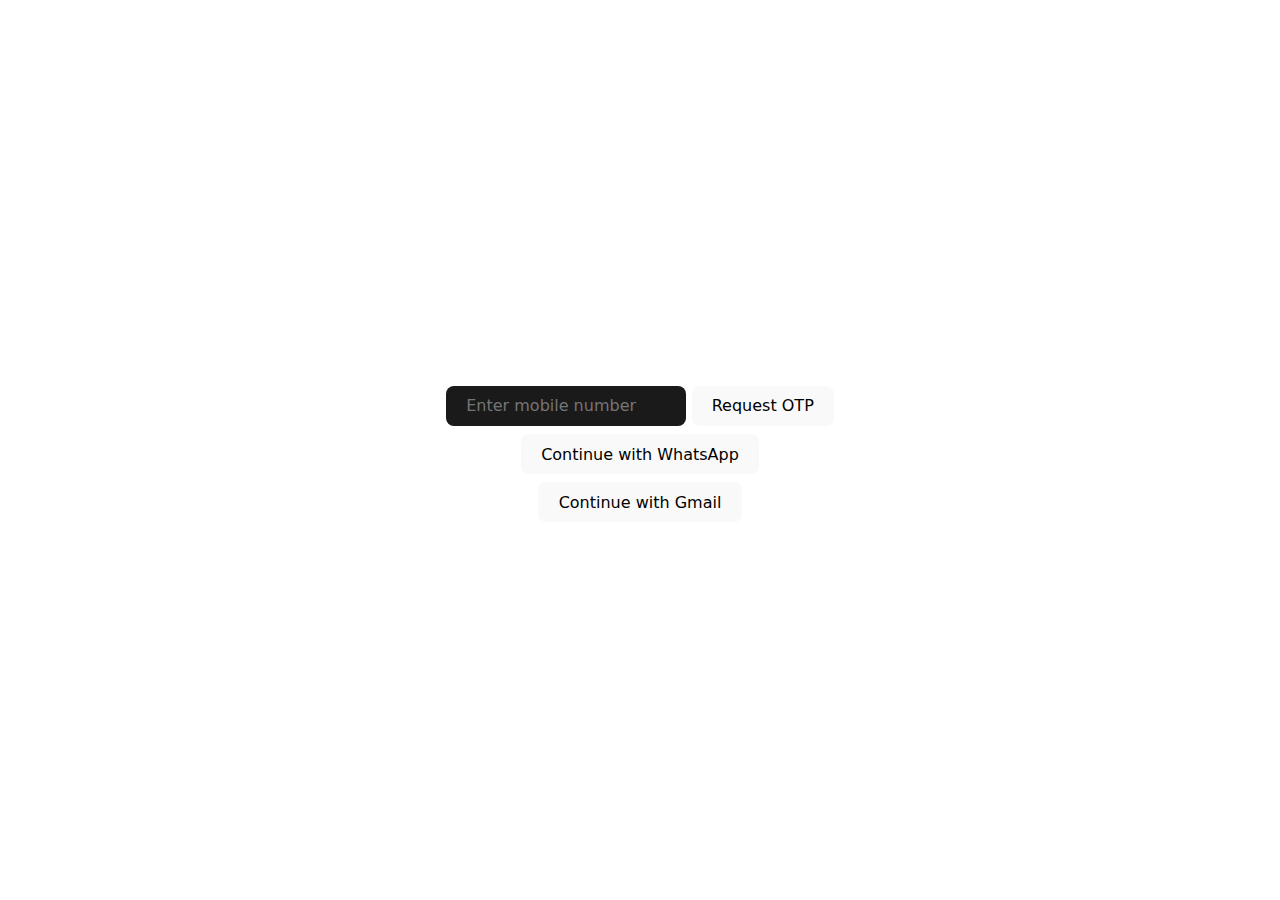
<file: index.html>
<!DOCTYPE html>
<html lang="en">
	<head>
		<meta charset="UTF-8" />
		<meta name="viewport" content="width=device-width, initial-scale=1.0" />
		<title>OTPlessAuth ->JS</title>
		<link rel="icon" type="image/x-icon" href="https://otpless.com/favicon.ico" />
		<link rel="stylesheet" type="text/css" href="style.css" />
		<script type="text/javascript" src="script.js" defer></script>
	</head>
	<body>
		<h2>Welcome Home.</h2>
		<div>Click <span id="logout-btn">here</span> to visit the auth page.</div>
	</body>
</html>
</file>
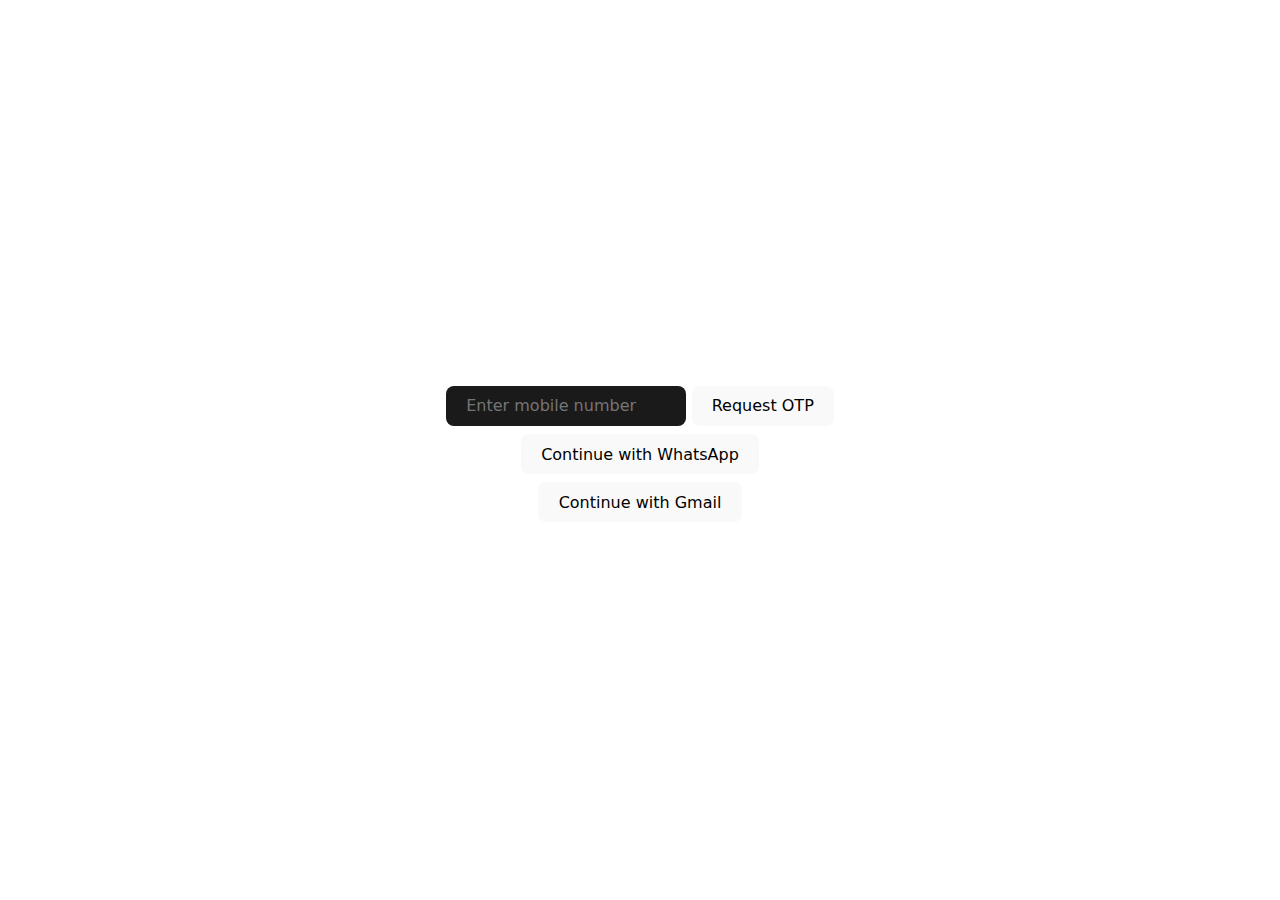
<file: auth.html>
<!DOCTYPE html>
<html lang="en">
	<head>
		<meta charset="UTF-8" />
		<meta name="viewport" content="width=device-width, initial-scale=1.0" />
		<title>OTPlessAuth ->JS</title>
		<link rel="stylesheet" type="text/css" href="style.css" />
		<link rel="icon" type="image/x-icon" href="https://otpless.com/favicon.ico" />
		<script id="otpless-sdk" type="text/javascript" src="https://otpless.com/v2/headless.js" data-appid="PASTE_YOUR_APPID_HERE"></script>
		<script type="text/javascript" src="script.js" defer></script>
	</head>
	<body>
		<div id="mobile-section">
			<input id="mobile-input" placeholder="Enter mobile number" />
			<button onclick="phoneAuth()">Request OTP</button>
		</div>
		<div id="otp-section" style="display: none">
			<input id="otp-input" placeholder="Enter OTP" />
			<button onclick="verifyOTP()">Verify OTP</button>
		</div>
		<button onclick="oauth('WHATSAPP')">Continue with WhatsApp</button>
		<button onclick="oauth('GMAIL')">Continue with Gmail</button>

		<!-- Add more buttons for different OAuth providers as needed -->

		<script>
			const mobileInput = document.getElementById('mobile-input')
			const otpInput = document.getElementById('otp-input')

			// Callback function for OTPless SDK. Gets executed after successful authentication and returns UserData object(otplessUser).
			const callback = (otplessUser) => {
				// Add your Custom logic here to handle UserData(otplessUser) and redirect post authentication.
				const emailMap = otplessUser.identities.find((item) => item.identityType === 'EMAIL')
				const mobileMap = otplessUser.identities.find((item) => item.identityType === 'MOBILE')

				const token = otplessUser.token
				const email = emailMap?.identityValue
				const mobile = mobileMap?.identityValue

				const name = emailMap?.name || mobileMap?.name

				console.log(otplessUser)
				alert(JSON.stringify({ email, mobile, name, token }))
			}
			// Initialize OTPLESS SDK with the defined callback.
			const OTPlessSignin = new OTPless(callback)

			// Phone/SMS Authentications OTP/MagicLink
			const phoneAuth = () => {
				OTPlessSignin.initiate({
					channel: 'PHONE',
					phone: mobileInput.value,
					countryCode: '+91',
				})
			}

			// Email Authentications OTP/MagicLink
			const emailAuth = () => {
				OTPlessSignin.initiate({ channel: 'EMAIL', email: emailInput.value })
			}

			// Social Authentications.
			// OAuth Providers - 'WHATSAPP' | 'GMAIL' | 'FACEBOOK' | 'MICROSOFT', etc.
			// Enable your choosen OAuth provider from OTPless dashboard (https://otpless.com/dashboard/customer/channels) > Social Method before using it.
			const oauth = (provider) => {
				OTPlessSignin.initiate({ channel: 'OAUTH', channelType: provider })
			}

			const verifyOTP = () => {
				OTPlessSignin.verify({
					channel: 'PHONE',
					phone: mobileInput.value,
					otp: otpInput.value,
					countryCode: '+91',
				})
			}
		</script>
	</body>
</html>
</file>
<file: style.css>
*,
*::before,
*::after {
	box-sizing: border-box;
}
:root {
	font-family: Inter, system-ui, Avenir, Helvetica, Arial, sans-serif;
	line-height: 1.5;
	font-weight: 400;

	color-scheme: light dark;
	color: rgba(255, 255, 255, 0.87);
	background-color: #242424;
}

body {
	margin: 0;
	display: flex;
	flex-direction: column;
	justify-content: center;
	place-items: center;
	min-width: 320px;
	min-height: 100vh;
}

input,
button {
	margin-top: 0.5rem;
	border-radius: 8px;
	border: 1px solid transparent;
	padding: 0.6em 1.2em;
	font-size: 1em;
	font-weight: 500;
	font-family: inherit;
	background-color: #1a1a1a;
	cursor: pointer;
	transition: border-color 0.25s;
}

input:hover,
button:hover {
	border-color: #646cff;
}

button:focus,
button:focus-visible,
#logout-btn:focus,
#logout-btn:focus-visible {
	outline: 4px auto -webkit-focus-ring-color;
}

#logout-btn {
	font-weight: 500;
	color: #646cff;
	text-decoration: inherit;
	cursor: pointer;
}

#logout-btn:hover {
	color: #747bff;
}

@media (prefers-color-scheme: light) {
	:root {
		color: #213547;
		background-color: #ffffff;
	}
	button {
		background-color: #f9f9f9;
	}
}

@media (max-width: 500px) {
	#otpless-login-page {
		width: 100vw !important;
		height: 100vh !important;
	}
}
</file>
